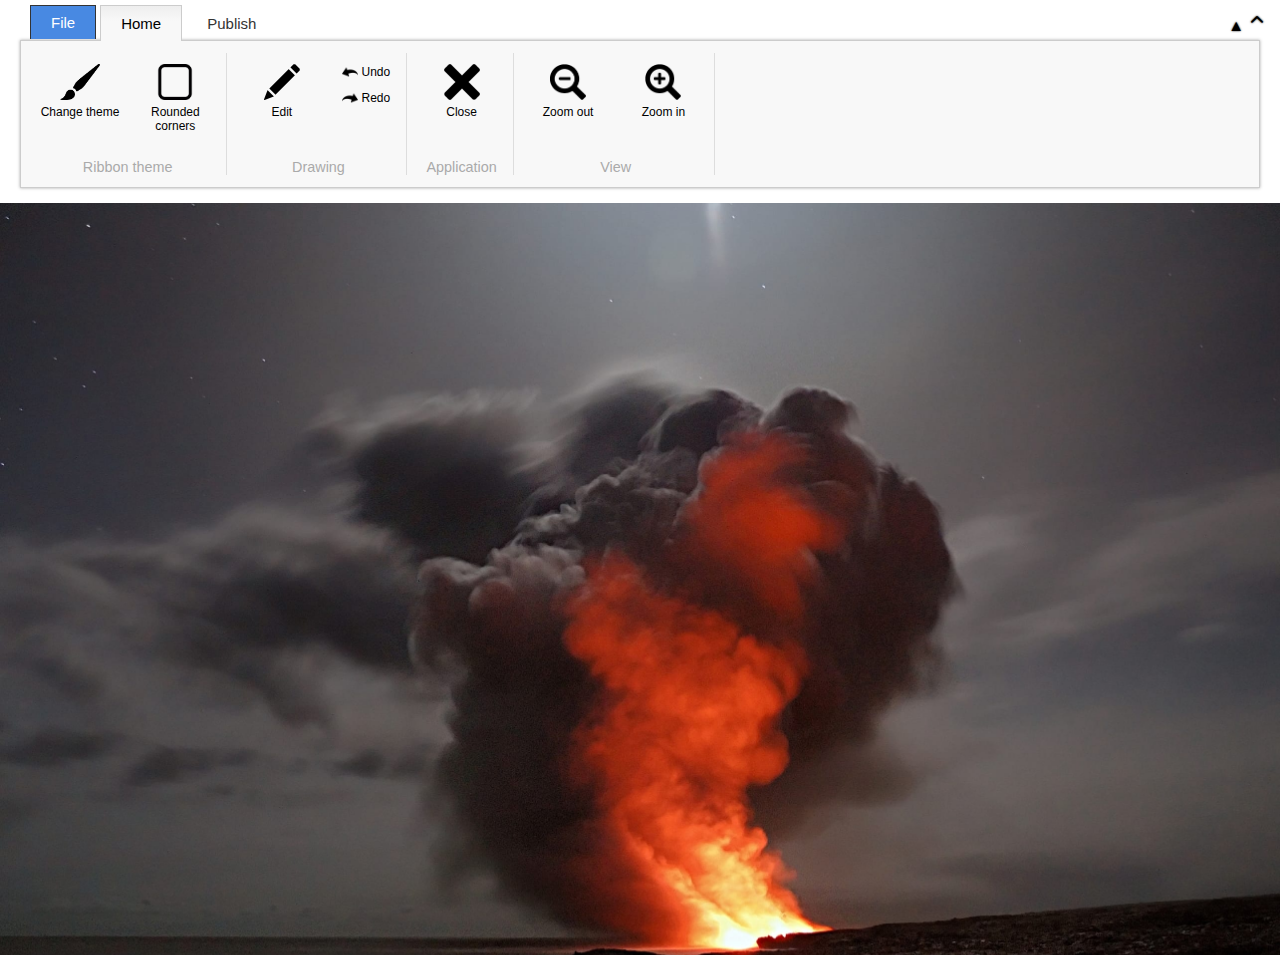
<file: demo/index.html>
<!doctype html>
<html>
	<head>
		<link href="balfribbon.css" rel="stylesheet">
		<link href="customs.css" rel="stylesheet">
		<!--<script src="http://code.jquery.com/jquery-1.10.1.min.js"></script>-->
		<script src="jquery.js"></script>
		<script src="../balfribbon.js"></script>
		<script src="https://www.jamiebalfour.com/projects/wnp/balfjsimagefunctions.js"></script>
		<style>
			@font-face {
			  font-family: 'icomoon';
			  src:  url('fonts/fonts/icomoon.eot?ewwvic');
			  src:  url('fonts/fonts/icomoon.eot?ewwvic#iefix') format('embedded-opentype'),
			    url('fonts/fonts/icomoon.ttf?ewwvic') format('truetype'),
			    url('fonts/fonts/icomoon.woff?ewwvic') format('woff'),
			    url('fonts/fonts/icomoon.svg?ewwvic#icomoon') format('svg');
			  font-weight: normal;
			  font-style: normal;
			}

			[class^="icon-"], [class*=" icon-"], .balfribbon .minimise_button:after {
			  /* use !important to prevent issues with browser extensions that change fonts */
			  font-family: 'icomoon' !important;
			  speak: none;
			  font-style: normal;
			  font-weight: normal;
			  font-variant: normal;
			  text-transform: none;
			  line-height: 1;

			  /* Better Font Rendering =========== */
			  -webkit-font-smoothing: antialiased;
			  -moz-osx-font-smoothing: grayscale;
			}

			.icon-chevron-small-down:before {
			  content: "\e900";
			}
			.icon-chevron-small-up:before {
			  content: "\e901";
			}

			body{
				margin:0;
				font-family:"Helvetica Neue", Helvetica, sans-serif;
				font-weight:100;
				overflow: hidden;
			}
			#rb{
				z-index: 10
			}
			#workspace{
				overflow: auto;
				position: relative;

			}
			.balfribbon .minimise_button:after{
				content: "\e901";
				font-size: 26px;
				color:#000;
			}
			.balfribbon.dark .minimise_button:after,
			.balfribbon.excel .minimise_button:after,
			.balfribbon.powerpoint .minimise_button:after,
			.balfribbon.onenote .minimise_button:after,
			.balfribbon.publisher .minimise_button:after{
				color:#fff;
			}
			.balfribbon.minimised .minimise_button:after{
				content: "\e900";
			}
			.zoomedin_1{
				-webkit-transform:scale(1.25); /* Safari and Chrome */
				-moz-transform:scale(1.25); /* Firefox */
				-ms-transform:scale(1.25); /* IE 9 */
				-o-transform:scale(1.25); /* Opera */
				 transform:scale(1.25);
			}
			.zoomedin_2{
				-webkit-transform:scale(1.5); /* Safari and Chrome */
				-moz-transform:scale(1.5); /* Firefox */
				-ms-transform:scale(1.5); /* IE 9 */
				-o-transform:scale(1.5); /* Opera */
				 transform:scale(1.5);
			}
			.zoomedin_3{
				-webkit-transform:scale(2); /* Safari and Chrome */
				-moz-transform:scale(2); /* Firefox */
				-ms-transform:scale(2); /* IE 9 */
				-o-transform:scale(2); /* Opera */
				 transform:scale(2);
			}
		</style>
	</head>
	<body>
		<div id="rb">
			<div class="balfribbon compact">
				<ul class="ribbon_tabs">
					<li class="special">
						<a data-tab="#file">File</a>
					</li>
					<li>
						<a>Home</a>
					</li>
					<li>
						<a>Publish</a>
					</li>
				</ul>
				<div class="ribbonbar">
					<div class="ribbon_tab">
						<div class="group">
							<div class="title">
								Ribbon theme
							</div>
							<ul>
								<li id="theme">
									<label class="large">
										<img class="icon" src="images/brush.png">
										<span>Change theme</span>
									</label>
								</li>
								<li id="round">
									<label class="large">
										<img class="icon" src="images/round.png">
										<span>Rounded corners</span>
									</label>
								</li>
							</ul>
						</div>
						<div class="group">
							<div class="title">
								Drawing
							</div>
							<ul>
								<li id="edit">
									<label class="large">
										<img class="icon" src="images/pencil.png">
										<span>Edit</span>
									</label>
								</li>
							</ul>
							<ul class="list">
								<li id="undo">
									<label>
										<img class="icon" src="images/undo.png">
										<span>Undo</span>
									</label>
								</li>
								<li id="redo">
									<label>
										<img class="icon" src="images/redo.png">
										<span>Redo</span>
									</label>
								</li>
							</ul>
						</div>
						<div class="group">
							<div class="title">
								Application
							</div>
							<ul>
								<li id="close">
									<label class="large">
										<img class="icon" src="images/close.png">
										<span>Close</span>
									</label>
								</li>
							</ul>
						</div>
						<div class="group">
							<div class="title">
								View
							</div>
							<ul>
								<li id="zoomout">
									<label class="large">
										<img class="icon" src="images/zoom-out.png">
										<span>Zoom out</span>
									</label>
								</li>
								<li id="zoomin">
									<label class="large">
										<img class="icon" src="images/zoom-in.png">
										<span>Zoom in</span>
									</label>
								</li>
							</ul>
						</div>
					</div>
					<div class="ribbon_tab">
						<div class="group">
							<div class="title">
								Tools
							</div>
							<ul>
								<li id="lock">
									<label class="large">
										<img class="icon" src="images/keys.png">
										<span>Password image</span>
									</label>
								</li>
								<li id="preview">
									<label class="large">
										<img class="icon" src="images/eye.png">
										<span>Print preview</span>
									</label>
								</li>
								<li id="select" style="width:120px">
									<label class="large">
										<select>
											<option>1</option>
											<option>2</option>
											<option>3</option>
											<option>4</option>
										</select>
										<span>Publish option</span>
									</label>
								</li>
							</ul>
						</div>
					</div>
				</div>
			</div>
		</div>
		<div id="workspace">
			<img src="volcano.jpg" style="width:100%;">
		</div>
		<script>
			var theme = -1;
			window.onload = function(){
				$(".balfribbon").BalfRibbon();
				$("#theme").on("click", function(){
					theme++;
					if(theme == 0){
						$('.balfribbon').addClass("silver");
					}
					if(theme == 1){
						$('.balfribbon').removeClass("silver").addClass("blue");
					}
					if(theme == 2){
						$('.balfribbon').removeClass("blue").addClass("dark");
					}
					if(theme == 3){
						$('.balfribbon').removeClass("dark").addClass("word");
					}
					if(theme == 4){
						$('.balfribbon').removeClass("word").addClass("excel");
					}
					if(theme == 5){
						$('.balfribbon').removeClass("excel").addClass("powerpoint");
					}
					if(theme == 6){
						$('.balfribbon').removeClass("powerpoint").addClass("onenote");
					}
					if(theme == 7){
						$('.balfribbon').removeClass("onenote").addClass("access");
					}
					if(theme == 8){
						$('.balfribbon').removeClass("access").addClass("publisher");
					}
					if(theme == 9){
						$('.balfribbon').removeClass("publisher").addClass("flat");
					}
					if(theme == 10){
						$('.balfribbon').removeClass("flat");
						theme = -1;
					}
					resize();
				});
				$("#round").on("click", function(){
					$('.balfribbon').toggleClass("rounded");
					resize();
				});
				$("#edit").on("click", function(){
					alert("Editing program starting now...");
				});
				$("#refresh").on("click", function(){
					window.location.reload();
				});
				$(document).on("click", "#close:not(.disabled)", function(e){
					alert("Closing program now...");
					$(this).addClass("disabled");
				});
				$(document).on("click", "#zoomin:not(.disabled)", function(){
					if($("#workspace img").hasClass("zoomedin_2")){
						$("#workspace img").removeClass("zoomedin_2");
						$("#workspace img").addClass("zoomedin_3");
						$(this).addClass("disabled");
					} else if($("#workspace img").hasClass("zoomedin_1")){
						$("#workspace img").removeClass("zoomedin_1");
						$("#workspace img").addClass("zoomedin_2");
					} else{
						$("#workspace img").addClass("zoomedin_1");
					}
					$("#zoomout").removeClass("disabled");

				});
				$(document).on("click", "#zoomout:not(.disabled)", function(){
					if($("#workspace img").hasClass("zoomedin_3")){
						$("#workspace img").removeClass("zoomedin_3");
						$("#workspace img").addClass("zoomedin_2");
					} else if($("#workspace img").hasClass("zoomedin_2")){
						$("#workspace img").removeClass("zoomedin_2");
						$("#workspace img").addClass("zoomedin_1");
					} else{
						$("#workspace img").removeClass("zoomedin_1");
						$(this).addClass("disabled");
					}
					$("#zoomin").removeClass("disabled");

				});

				function resize(){
					var h = $(window).height() - $('.balfribbon').height();
					$("#workspace").height(h);
				}

				resize();
				$(window).on("resize", function(){
					resize();
				});
				$('.balfribbon .minimise_button').on("click", function(){
					resize();
				});


			};

		</script>
	</body>
</html>
</file>
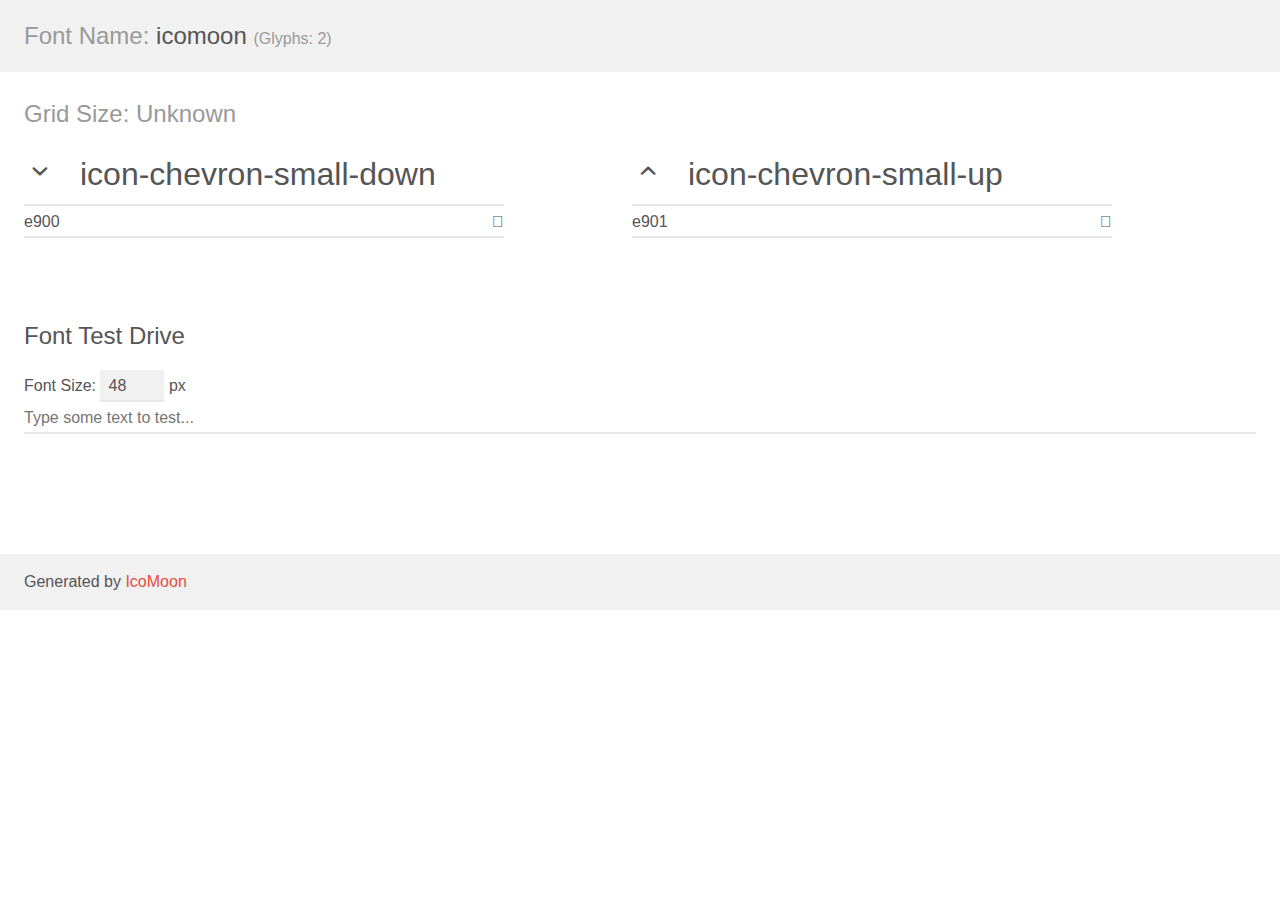
<file: demo/fonts/demo.html>
<!doctype html>
<html>
<head>
    <meta charset="utf-8">
    <title>IcoMoon Demo</title>
    <meta name="description" content="An Icon Font Generated By IcoMoon.io">
    <meta name="viewport" content="width=device-width, initial-scale=1">
    <link rel="stylesheet" href="demo-files/demo.css">
    <link rel="stylesheet" href="style.css">
    <!--[if lt IE 8]><!-->
    <link rel="stylesheet" href="ie7/ie7.css">
    <!--<![endif]-->
</head>
<body>
    <div class="bgc1 clearfix">
        <h1 class="mhmm mvm"><span class="fgc1">Font Name:</span> icomoon <small class="fgc1">(Glyphs:&nbsp;2)</small></h1>
    </div>
    <div class="clearfix mhl ptl">
        <h1 class="mvm mtn fgc1">Grid Size: Unknown</h1>
        <div class="glyph fs1">
            <div class="clearfix bshadow0 pbs">
                <span class="icon-chevron-small-down">
                
                </span>
                <span class="mls"> icon-chevron-small-down</span>
            </div>
            <fieldset class="fs0 size1of1 clearfix hidden-false">
                <input type="text" readonly value="e900" class="unit size1of2" />
                <input type="text" maxlength="1" readonly value="&#xe900;" class="unitRight size1of2 talign-right" />
            </fieldset>
            <div class="fs0 bshadow0 clearfix hidden-true">
                <span class="unit pvs fgc1">liga: </span>
                <input type="text" readonly value="" class="liga unitRight" />
            </div>
        </div>
        <div class="glyph fs1">
            <div class="clearfix bshadow0 pbs">
                <span class="icon-chevron-small-up">
                
                </span>
                <span class="mls"> icon-chevron-small-up</span>
            </div>
            <fieldset class="fs0 size1of1 clearfix hidden-false">
                <input type="text" readonly value="e901" class="unit size1of2" />
                <input type="text" maxlength="1" readonly value="&#xe901;" class="unitRight size1of2 talign-right" />
            </fieldset>
            <div class="fs0 bshadow0 clearfix hidden-true">
                <span class="unit pvs fgc1">liga: </span>
                <input type="text" readonly value="" class="liga unitRight" />
            </div>
        </div>
    </div>

    <!--[if gt IE 8]><!-->
    <div class="mhl clearfix mbl">
        <h1>Font Test Drive</h1>
        <label>
            Font Size: <input id="fontSize" type="number" class="textbox0 mbm"
            min="8" value="48" />
            px
        </label>
        <input id="testText" type="text" class="phl size1of1 mvl"
        placeholder="Type some text to test..." value=""/>
        <div id="testDrive" class="icon-">&nbsp;
        </div>
    </div>
    <!--<![endif]-->
    <div class="bgc1 clearfix">
        <p class="mhl">Generated by <a href="https://icomoon.io/app">IcoMoon</a></p>
    </div>

    <script src="demo-files/demo.js"></script>
</body>
</html>
</file>
<file: demo/balfribbon.css>
.balfribbon {
  position: relative;
  padding: 15px 20px;
  padding-top: 40px;
  user-select: none;
  -moz-user-select: none;
  -webkit-user-select: none;
  -webkit-text-size-adjust: none;
  -webkit-text-size-adjust: 100%;
}

.balfribbon .list .glyph {
  display: inline;
  margin-bottom: 0;
  margin-right: 2px;
}

.ribbonbar .group.disabled > ul > li label, .ribbonbar .group > ul > li.disabled label {
  background: transparent !important;
  opacity: 0.3 !important;
  border: 1px transparent solid !important;
}

.balfribbon li.disabled label {
  cursor: default;
}

.balfribbon > .ribbon_tabs {
  z-index: 2;
  position: absolute;
  margin: 0;
  padding: 0;
  list-style: none;
  width: 100%;
  height: 38px;
  padding: 5px 20px;
  top: 3px;
  left: 0;
  right: 0;
  overflow-y: hidden;
  color: #333;
}

.balfribbon > .ribbon_tabs li {
  padding: 0;
  height: 34px;
  line-height: 33px;
  overflow: hidden;
  position: relative;
  float: left;
  margin: 2px;
  top: -3px;
  left: 5px;
  margin-top: 0 !important;
  margin-bottom: -1px !important;
}

.balfribbon > .ribbon_tabs li.active {
  height: 36px;
}

.balfribbon > .ribbon_tabs li.special {
  margin-left: 5px;
  margin-bottom: 0;
}

.balfribbon > .ribbon_tabs li.special > a {
  background: #4889e2;
  color: #fff;
  padding-top: 0;
  border: 1px #333 solid;
  border-bottom: 1px transparent solid !important;
}

.balfribbon > .ribbon_tabs li:hover a {
  color: #333;
}

.balfribbon > .ribbon_tabs a {
  text-decoration: none;
  display: block;
  font-size: 15px;
  padding: 1px 20px;
  outline: 0;
  font-weight: 400;
  white-space: nowrap;
  border: 1px transparent solid;
}

.balfribbon > .ribbon_tabs a,
.balfribbon > .ribbon_tabs a:active,
.balfribbon > .ribbon_tabs a:visited {
  cursor: pointer;
  color: inherit;
}

.balfribbon > .ribbon_tabs li.active a {
  background: #f8f8f8;
  background: -moz-linear-gradient(top, #eeeeee 0%, #f8f8f8 43%);
  background: -webkit-linear-gradient(top, #eeeeee 0%, #f8f8f8 43%);
  background: linear-gradient(to bottom, #eeeeee 0%, #f8f8f8 43%);
  filter: progid:DXImageTransform.Microsoft.gradient( startColorstr="#eeeeee", endColorstr="#f8f8f8", GradientType=0);
  border: 1px #ccc solid;
  box-shadow: 0 0 3px #aaa;
  color: #000;
}

.balfribbon > .ribbonbar {
  background: #f8f8f8;
  display: block;
  position: relative;
  font-family: "Arial";
  border: 1px #ccc solid;
  box-shadow: 0 0 3px #aaa;
}

.ribbonbar .ribbon_tab {
  padding: 5px;
  display: none;
}

.ribbonbar .group {
  border-right: 1.5px #ddd solid;
  display: inline-block;
  position: relative;
  padding: 5px;
  font-size: 12px;
  margin: 7px 3px;
  margin-right: -4px;
  vertical-align: top;
  padding-bottom: 25px;
}

.ribbonbar .group > .title {
  display: block;
  position: absolute;
  bottom: 0;
  left: 0;
  right: 0;
  color: #aaa;
  font-weight: 100;
  text-align: center;
  font-size: 120%;
  z-index: 10;
}

.balfribbon.fixed_height .group {
  height: 102px;
}

.ribbonbar ul {
  list-style: none;
  margin: 0;
  padding: 0;
  display: inline-block;
}

.ribbonbar .group > ul > li {
  display: inline-block;
  text-align: center;
  vertical-align: top;
}

.ribbonbar .group > ul > li label {
  cursor: pointer;
  display: block;
  border: 1px transparent solid;
  height: 70px;
  width: 70px;
}

.ribbonbar .group > ul > li label.large {
  width: 80px;
  height: 80px;
}

.ribbonbar .group > ul > li > label span {
  vertical-align: middle;
}

.ribbonbar .group > ul > li > label.large {
  padding: 5px;
}

.ribbonbar .group > ul > li > label.large span {
  display: block;
}

.ribbonbar .group > ul li > label .icon {
  padding-bottom: 5px;
  display: block;
  margin: auto;
  height: 24px;
  width: auto;
}

.ribbonbar .group > ul li > label.large .icon {
  height: 36px;
}

.ribbonbar .group > ul > li:hover > label {
  background: rgba(0, 170, 255, 0.3);
  border-color: #aaa;
}

.ribbonbar .group ul.list {
  vertical-align: top;
}

.balfribbon .ribbonbar .group ul.list li {
  display: list-item;
  text-align: left;
  width: auto;
  height: auto;
  max-width: 200px;
  font-size: 12px;
  margin: 2px 0;
}

.balfribbon .ribbonbar .group ul.list li label {
  padding: 3px 10px;
  width: auto;
  height: auto;
  min-width: 100%;
}

.ribbonbar .group > ul.list li label .icon, .ribbonbar .group > ul.list li label .glyph {
  display: inline;
  padding-bottom: 0;
  height: 16px;
  width: 16px;
  vertical-align: middle;
}

.balfribbon .group ul.list li label {
  display: inline-block;
  padding: 2px 3px;
}

.balfribbon .minimise_button {
  position: absolute;
  top: 6px;
  right: 10px;
  padding-top: 1px;
  text-align: center;
  -moz-text-shadow: 0 0 2px;
  -webkit-text-shadow: 0 0 2px;
  -ms-text-shadow: 0 0 2px;
  -o-text-shadow: 0 0 2px;
  text-shadow: 0 0 2px;
  z-index: 99;
  cursor: pointer;
  color: #000;
}

.balfribbon .group > ul > li .large .glyph {
  line-height: 34px;
}

.balfribbon .group > ul.large .glyph {
  font-size: 24px;
  line-height: 24px;
  vertical-align: middle;
}

/*BalfPick integration*/
.balfribbon .balfpick {
  margin: 10px 3px;
  color: #000;
  background: #fff;
}

/*Minimised*/
.balfribbon.minimised {
  padding-bottom: 0 !important;
}

.balfribbon.minimised.hidden {
  min-height: 0 !important;
}

.balfribbon.minimised.open .ribbonbar {
  position: absolute;
  z-index: 1;
  left: 0;
  right: 0;
}

.balfribbon.minimised.hidden .ribbonbar {
  display: none;
}

.balfribbon .group ul.list.large li label {
  padding: 1px 10px;
}

/*Rounded style*/
.balfribbon.rounded > .ribbonbar {
  border-radius: 3px;
}

.balfribbon.rounded_groups > .ribbonbar .group {
  border-radius: 5px;
}

.balfribbon.rounded_groups .ribbonbar .group > .title {
  border-radius: 0 0 5px 5px;
}

.balfribbon.rounded > .ribbon_tabs li,
.balfribbon.rounded > .ribbon_tabs li.special > a,
.balfribbon.rounded > .ribbon_tabs li.active a {
  border-radius: 3px 3px 0 0;
}

/*2007 theme*/
.balfribbon.blue > .ribbon_tabs li.special > a {
  background: #4889e2;
  background: -moz-linear-gradient(top, #4889e2 0%, #2989d8 30%, #2b62b2 50%, #4889e2 100%);
  background: -webkit-linear-gradient(top, #4889e2 0%, #2989d8 30%, #2b62b2 50%, #4889e2 100%);
  background: linear-gradient(to bottom, #4889e2 0%, #2989d8 30%, #2b62b2 50%, #4889e2 100%);
  filter: progid:DXImageTransform.Microsoft.gradient( startColorstr="#4889e2", endColorstr="#4889e2", GradientType=0);
  color: #fff;
}

.balfribbon.blue > .ribbon_tabs li.active a {
  background: #D7E6F9;
  background: -moz-linear-gradient(top, #ffffff 0%, #D7E6F9 43%);
  background: -webkit-linear-gradient(top, #ffffff 0%, #D7E6F9 43%);
  background: linear-gradient(to bottom, #ffffff 0%, #D7E6F9 43%);
  filter: progid:DXImageTransform.Microsoft.gradient( startColorstr="#ffffff", endColorstr="#D7E6F9", GradientType=0);
  border: 1px #0af solid;
}

.balfribbon.blue > .ribbonbar,
.balfribbon.blue {
  background: #D7E6F9;
  background: -moz-linear-gradient(#D7E6F9, #DDF4FF);
  background: -webkit-linear-gradient(#D7E6F9, #DDF4FF);
  background: -o-linear-gradient(#D7E6F9, #DDF4FF);
  background: linear-gradient(#D7E6F9, #DDF4FF);
}

.balfribbon.blue > .ribbonbar {
  border: 1px #4af solid;
}

.balfribbon.blue > .ribbonbar .title {
  background: #C3DBF0;
  color: #88AACC;
  text-shadow: 0 1px 1px #fff;
}

.balfribbon.blue > .ribbon_tabs li.special > a {
  border-color: #4af;
}

.balfribbon.blue > .ribbonbar .group {
  border: 1px #B9CDDA solid;
  box-shadow: 0 0 2px #aaa inset;
}

.balfribbon.blue > .ribbonbar .group:hover {
  background: #D4E2F6;
}

.balfribbon.blue > .ribbonbar .group:hover > .title {
  color: #336688;
}

.balfribbon.blue.minimised {
  border-bottom: 1px #4af solid;
}

/*Dark theme*/
.balfribbon.dark {
  color: #fff;
  background: #000;
}

.balfribbon.dark > .ribbon_tabs a,
.balfribbon.dark > .ribbon_tabs a:visited {
  color: #fff;
}

.balfribbon.dark > .ribbon_tabs li a:hover,
.balfribbon.dark > .ribbon_tabs li a:visited:hover {
  color: #ddd;
}

.balfribbon.dark > .ribbon_tabs li.active a {
  color: #fff;
}

.balfribbon.dark > .ribbon_tabs li.special > a {
  background: #444;
  color: #fff;
}

.balfribbon.dark > .ribbon_tabs li.special {
  height: 35.5px;
}

.balfribbon.dark > .ribbon_tabs li.active a {
  background: #444;
  background: -moz-linear-gradient(top, #666 0%, #444 43%);
  background: -webkit-linear-gradient(top, #666 0%, #444 43%);
  background: linear-gradient(to bottom, #666 0%, #444 43%);
  filter: progid:DXImageTransform.Microsoft.gradient( startColorstr="#666666", endColorstr="#444", GradientType=0);
  border: 1px #000 solid;
}

.balfribbon.dark > .ribbonbar {
  background: #444;
  background: -moz-linear-gradient(top, #444 0%, #333 43%);
  background: -webkit-linear-gradient(top, #444 0%, #333 43%);
  background: linear-gradient(to bottom, #444 0%, #333 43%);
  border: 1px #000 solid;
}

.balfribbon.dark > .ribbonbar .title {
  background: #000;
  color: #ddd;
  text-shadow: 0 1px 1px #777;
}

.balfribbon.dark > .ribbonbar .group {
  border: 1px #777 solid;
}

.balfribbon.dark > .ribbonbar .group:hover {
  background: #333;
}

.balfribbon.dark.minimised {
  border-bottom: 1px #000 solid;
}

/*2010*/
.balfribbon.silver > .ribbonbar {
  background: white;
  background: -moz-linear-gradient(top, white 0%, #ebedf2 100%);
  background: -webkit-linear-gradient(top, white 0%, #ebedf2 100%);
  background: linear-gradient(to bottom, white 0%, #ebedf2 100%);
  filter: progid:DXImageTransform.Microsoft.gradient( startColorstr="#ffffff", endColorstr="#ebedf2", GradientType=0);
}

.balfribbon.silver > .ribbonbar .group:hover .title {
  color: #777;
}

.balfribbon.silver > .ribbon_tabs li.active a {
  background: #ffffff;
  background: -moz-linear-gradient(top, #eeeeee 0%, #ffffff 43%);
  background: -webkit-linear-gradient(top, #eeeeee 0%, #ffffff 43%);
  background: linear-gradient(to bottom, #eeeeee 0%, #ffffff 43%);
  filter: progid:DXImageTransform.Microsoft.gradient( startColorstr="#eeeeee", endColorstr="#ffffff", GradientType=0);
}

.balfribbon.silver.minimised {
  border-bottom: 1px #ddd solid;
}

/*Flat*/
.balfribbon.flat > .ribbon_tabs li {
  margin: 0 1px;
}

.balfribbon.flat > .ribbon_tabs li.special > a,
.balfribbon.flat > .ribbon_tabs li.active a,
.balfribbon.flat .ribbonbar {
  box-shadow: none;
}

.balfribbon.flat > .ribbon_tabs li.special > a {
  background: #f60;
  border-color: transparent;
}

.balfribbon.flat > .ribbon_tabs li a {
  border: 1px #ddd solid;
  background: #ddd;
}

.balfribbon.flat > .ribbonbar,
.balfribbon.flat > .ribbon_tabs li.active a,
.balfribbon.flat > .ribbon_tabs li.active:hover a {
  background: #f2f2f2;
  color: #000;
}

.balfribbon.flat > .ribbon_tabs li:hover a {
  background: #aaa;
  color: #fff;
}

.balfribbon.flat > .ribbon_tabs li.special {
  height: 34.5px;
}

.balfribbon.flat > .ribbon_tabs li.special:hover > a {
  background: #ffa500;
  color: #fff;
}

.balfribbon.flat.minimised {
  border-bottom: 1px solid #aaa;
}

/*# sourceMappingURL=balfribbon.css.map */
</file>
<file: demo/customs.css>
.balfribbon.word {
  padding: 0;
  background: #2b579a;
}

.balfribbon.word .ribbon_tabs {
  background: #2b579a;
}

.balfribbon.word > .ribbon_tabs li {
  margin: 0 1px;
}

.balfribbon.word > .ribbon_tabs li.special > a,
.balfribbon.word > .ribbon_tabs li.active a,
.balfribbon.word .ribbonbar {
  -moz-box-shadow: 0 0 2px #000;
  -webkit-box-shadow: 0 0 2px #000;
  -ms-box-shadow: 0 0 2px #000;
  -o-box-shadow: 0 0 2px #000;
  box-shadow: 0 0 2px #000;
}

.balfribbon.word > .ribbon_tabs li.special > a {
  background: #2b579a;
  color: #fff;
  border-color: transparent;
}

.balfribbon.word > .ribbon_tabs li a {
  border: 1px transparent solid;
}

.balfribbon.word > .ribbonbar,
.balfribbon.word > .ribbon_tabs li.active a,
.balfribbon.word > .ribbon_tabs li.active:hover a {
  background: #f2f2f2;
  color: #000;
}

.balfribbon.word > .ribbon_tabs li:hover a {
  background: #144084;
  color: #fff;
}

.balfribbon.word > .ribbon_tabs li.special:hover > a {
  background: #4879c6;
  color: #fff;
}

.balfribbon.word.minimised {
  border-bottom: 1px solid #0af;
}

.balfribbon.word > .ribbon_tabs a,
.balfribbon.word > .ribbon_tabs a:active,
.balfribbon.word > .ribbon_tabs a:visited {
  cursor: pointer;
  color: #fff;
}

.balfribbon.excel {
  padding: 0;
  background: #227447;
}

.balfribbon.excel .ribbon_tabs {
  background: #227447;
}

.balfribbon.excel>.ribbon_tabs li {
  margin: 0 1px;
}

.balfribbon.excel>.ribbon_tabs li.special>a,
.balfribbon.excel>.ribbon_tabs li.active a,
.balfribbon.excel .ribbonbar {
  -moz-box-shadow: 0 0 2px #000;
  -webkit-box-shadow: 0 0 2px #000;
  -ms-box-shadow: 0 0 2px #000;
  -o-box-shadow: 0 0 2px #000;
  box-shadow: 0 0 2px #000;
}

.balfribbon.excel>.ribbon_tabs li.special>a {
  background: #227447;
  color: #fff;
  border-color: transparent;
}

.balfribbon.excel>.ribbon_tabs li a {
  border: 1px transparent solid;
}

.balfribbon.excel>.ribbonbar,
.balfribbon.excel>.ribbon_tabs li.active a,
.balfribbon.excel>.ribbon_tabs li.active:hover a {
  background: #f2f2f2;
  color: #000;
}

.balfribbon.excel>.ribbon_tabs li:hover a {
  background: #064824;
  color: #fff;
}

.balfribbon.excel>.ribbon_tabs li.special:hover>a {
  background: #209b58;
  color: #fff;
}

.balfribbon.excel.minimised {
  border-bottom: 1px solid #0f0;
}

.balfribbon.excel>.ribbon_tabs a,
.balfribbon.excel>.ribbon_tabs a:active,
.balfribbon.excel>.ribbon_tabs a:visited {
  cursor: pointer;
  color: #fff;
}

.balfribbon.powerpoint {
  padding: 0;
  background: #b6472b;
}

.balfribbon.powerpoint .ribbon_tabs {
  background: #b6472b;
}

.balfribbon.powerpoint>.ribbon_tabs li {
  margin: 0 1px;
}

.balfribbon.powerpoint>.ribbon_tabs li.special>a,
.balfribbon.powerpoint>.ribbon_tabs li.active a,
.balfribbon.powerpoint .ribbonbar {
  -moz-box-shadow: 0 0 2px #000;
  -webkit-box-shadow: 0 0 2px #000;
  -ms-box-shadow: 0 0 2px #000;
  -o-box-shadow: 0 0 2px #000;
  box-shadow: 0 0 2px #000;
}

.balfribbon.powerpoint>.ribbon_tabs li.special>a {
  background: #b6472b;
  color: #fff;
  border-color: transparent;
}

.balfribbon.powerpoint>.ribbon_tabs li a {
  border: 1px transparent solid;
}

.balfribbon.powerpoint>.ribbonbar,
.balfribbon.powerpoint>.ribbon_tabs li.active a,
.balfribbon.powerpoint>.ribbon_tabs li.active:hover a {
  background: #f2f2f2;
  color: #000;
}

.balfribbon.powerpoint>.ribbon_tabs li:hover a {
  background: #dd6e53;
  color: #fff;
}

.balfribbon.powerpoint>.ribbon_tabs li.special:hover>a {
  background: #fe3d0d;
  color: #fff;
}

.balfribbon.powerpoint.minimised {
  border-bottom: 1px solid #f60;
}

.balfribbon.powerpoint>.ribbon_tabs a,
.balfribbon.powerpoint>.ribbon_tabs a:active,
.balfribbon.powerpoint>.ribbon_tabs a:visited {
  cursor: pointer;
  color: #fff;
}

.balfribbon.onenote {
  padding: 0;
  background: #7f3b7a;
}

.balfribbon.onenote .ribbon_tabs {
  background: #7f3b7a;
}

.balfribbon.onenote>.ribbon_tabs li {
  margin: 0 1px;
}

.balfribbon.onenote>.ribbon_tabs li.special>a,
.balfribbon.onenote>.ribbon_tabs li.active a,
.balfribbon.onenote .ribbonbar {
  -moz-box-shadow: 0 0 2px #000;
  -webkit-box-shadow: 0 0 2px #000;
  -ms-box-shadow: 0 0 2px #000;
  -o-box-shadow: 0 0 2px #000;
  box-shadow: 0 0 2px #000;
}

.balfribbon.onenote>.ribbon_tabs li.special>a {
  background: #7f3b7a;
  color: #fff;
  border-color: transparent;
}

.balfribbon.onenote>.ribbon_tabs li a {
  border: 1px transparent solid;
}

.balfribbon.onenote>.ribbonbar,
.balfribbon.onenote>.ribbon_tabs li.active a,
.balfribbon.onenote>.ribbon_tabs li.active:hover a {
  background: #f2f2f2;
  color: #000;
}

.balfribbon.onenote>.ribbon_tabs li:hover a {
  background: #62265d;
  color: #fff;
}

.balfribbon.onenote>.ribbon_tabs li.special:hover>a {
  background: #aa299f;
  color: #fff;
}

.balfribbon.onenote.minimised {
  border-bottom: 1px solid #f06;
}

.balfribbon.onenote>.ribbon_tabs a,
.balfribbon.onenote>.ribbon_tabs a:active,
.balfribbon.onenote>.ribbon_tabs a:visited {
  cursor: pointer;
  color: #fff;
}

.balfribbon.publisher {
  padding: 0;
  background: #077568;
}

.balfribbon.publisher .ribbon_tabs {
  background: #077568;
}

.balfribbon.publisher>.ribbon_tabs li {
  margin: 0 1px;
}

.balfribbon.publisher>.ribbon_tabs li.special>a,
.balfribbon.publisher>.ribbon_tabs li.active a,
.balfribbon.publisher .ribbonbar {
  -moz-box-shadow: 0 0 2px #000;
  -webkit-box-shadow: 0 0 2px #000;
  -ms-box-shadow: 0 0 2px #000;
  -o-box-shadow: 0 0 2px #000;
  box-shadow: 0 0 2px #000;
}

.balfribbon.publisher>.ribbon_tabs li.special>a {
  background: #077568;
  color: #fff;
  border-color: transparent;
}

.balfribbon.publisher>.ribbon_tabs li a {
  border: 1px transparent solid;
}

.balfribbon.publisher>.ribbonbar,
.balfribbon.publisher>.ribbon_tabs li.active a,
.balfribbon.publisher>.ribbon_tabs li.active:hover a {
  background: #f2f2f2;
  color: #000;
}

.balfribbon.publisher>.ribbon_tabs li:hover a {
  background: #5c9594;
  color: #fff;
}

.balfribbon.publisher>.ribbon_tabs li.special:hover>a {
  background: #06a592;
  color: #fff;
}

.balfribbon.publisher.minimised {
  border-bottom: 1px solid #08b68a;
}

.balfribbon.publisher>.ribbon_tabs a,
.balfribbon.publisher>.ribbon_tabs a:active,
.balfribbon.publisher>.ribbon_tabs a:visited {
  cursor: pointer;
  color: #fff;
}


.balfribbon.access {
  padding: 0;
  background: #a4373a;
}

.balfribbon.access .ribbon_tabs {
  background: #a4373a;
}

.balfribbon.access > .ribbon_tabs li {
  margin: 0 1px;
}

.balfribbon.access > .ribbon_tabs li.special > a,
.balfribbon.access > .ribbon_tabs li.active a,
.balfribbon.access .ribbonbar {
  -moz-box-shadow: 0 0 2px #000;
  -webkit-box-shadow: 0 0 2px #000;
  -ms-box-shadow: 0 0 2px #000;
  -o-box-shadow: 0 0 2px #000;
  box-shadow: 0 0 2px #000;
}

.balfribbon.access > .ribbon_tabs li.special > a {
  background: #a4373a;
  color: #fff;
  border-color: transparent;
}

.balfribbon.access > .ribbon_tabs li a {
  border: 1px transparent solid;
}

.balfribbon.access > .ribbonbar,
.balfribbon.access > .ribbon_tabs li.active a,
.balfribbon.access > .ribbon_tabs li.active:hover a {
  background: #f2f2f2;
  color: #000;
}

.balfribbon.access > .ribbon_tabs li:hover a {
  background: #8f3033;
  color: #fff;
}

.balfribbon.access > .ribbon_tabs li.special:hover > a {
  background: #d7181e;
  color: #fff;
}

.balfribbon.access.minimised {
  border-bottom: 1px solid #c3286a;
}

.balfribbon.access > .ribbon_tabs a,
.balfribbon.access > .ribbon_tabs a:active,
.balfribbon.access > .ribbon_tabs a:visited {
  cursor: pointer;
  color: #fff;
}

.balfribbon.access .ribbonbar .group:not(.disabled) > ul > li:not(.disabled):hover > label {
  background: linear-gradient(#fff 10%, #ccc);
  border-color: #ddd;
  border-radius: 3px;
}
</file>
<file: demo/fonts/demo-files/demo.css>
body {
  padding: 0;
  margin: 0;
  font-family: sans-serif;
  font-size: 1em;
  line-height: 1.5;
  color: #555;
  background: #fff;
}
h1 {
  font-size: 1.5em;
  font-weight: normal;
}
small {
  font-size: .66666667em;
}
a {
  color: #e74c3c;
  text-decoration: none;
}
a:hover, a:focus {
  box-shadow: 0 1px #e74c3c;
}
.bshadow0, input {
  box-shadow: inset 0 -2px #e7e7e7;
}
input:hover {
  box-shadow: inset 0 -2px #ccc;
}
input, fieldset {
  font-family: sans-serif;
  font-size: 1em;
  margin: 0;
  padding: 0;
  border: 0;
}
input {
  color: inherit;
  line-height: 1.5;
  height: 1.5em;
  padding: .25em 0;
}
input:focus {
  outline: none;
  box-shadow: inset 0 -2px #449fdb;
}
.glyph {
  font-size: 16px;
  width: 15em;
  padding-bottom: 1em;
  margin-right: 4em;
  margin-bottom: 1em;
  float: left;
  overflow: hidden;
}
.liga {
  width: 80%;
  width: calc(100% - 2.5em);
}
.talign-right {
  text-align: right;
}
.talign-center {
  text-align: center;
}
.bgc1 {
  background: #f1f1f1;
}
.fgc1 {
  color: #999;
}
.fgc0 {
  color: #000;
}
p {
  margin-top: 1em;
  margin-bottom: 1em;
}
.mvm {
  margin-top: .75em;
  margin-bottom: .75em;
}
.mtn {
  margin-top: 0;
}
.mtl, .mal {
  margin-top: 1.5em;
}
.mbl, .mal {
  margin-bottom: 1.5em;
}
.mal, .mhl {
  margin-left: 1.5em;
  margin-right: 1.5em;
}
.mhmm {
  margin-left: 1em;
  margin-right: 1em;
}
.mls {
  margin-left: .25em;
}
.ptl {
  padding-top: 1.5em;
}
.pbs, .pvs {
  padding-bottom: .25em;
}
.pvs, .pts {
  padding-top: .25em;
}
.unit {
  float: left;
}
.unitRight {
  float: right;
}
.size1of2 {
  width: 50%;
}
.size1of1 {
  width: 100%;
}
.clearfix:before, .clearfix:after {
  content: " ";
  display: table;
}
.clearfix:after {
  clear: both;
}
.hidden-true {
  display: none;
}
.textbox0 {
  width: 3em;
  background: #f1f1f1;
  padding: .25em .5em;
  line-height: 1.5;
  height: 1.5em;
}
#testDrive {
  display: block;
  padding-top: 24px;
  line-height: 1.5;
}
.fs0 {
  font-size: 16px;
}
.fs1 {
  font-size: 32px;
}
</file>
<file: demo/fonts/style.css>
@font-face {
  font-family: 'icomoon';
  src:  url('fonts/icomoon.eot?ewwvic');
  src:  url('fonts/icomoon.eot?ewwvic#iefix') format('embedded-opentype'),
    url('fonts/icomoon.ttf?ewwvic') format('truetype'),
    url('fonts/icomoon.woff?ewwvic') format('woff'),
    url('fonts/icomoon.svg?ewwvic#icomoon') format('svg');
  font-weight: normal;
  font-style: normal;
}

[class^="icon-"], [class*=" icon-"] {
  /* use !important to prevent issues with browser extensions that change fonts */
  font-family: 'icomoon' !important;
  speak: none;
  font-style: normal;
  font-weight: normal;
  font-variant: normal;
  text-transform: none;
  line-height: 1;

  /* Better Font Rendering =========== */
  -webkit-font-smoothing: antialiased;
  -moz-osx-font-smoothing: grayscale;
}

.icon-chevron-small-down:before {
  content: "\e900";
}
.icon-chevron-small-up:before {
  content: "\e901";
}
</file>
<file: demo/fonts/ie7/ie7.css>
.icon-chevron-small-down {
  *zoom: expression(this.runtimeStyle['zoom'] = '1', this.innerHTML = '&#xe900;');
}
.icon-chevron-small-up {
  *zoom: expression(this.runtimeStyle['zoom'] = '1', this.innerHTML = '&#xe901;');
}
</file>
